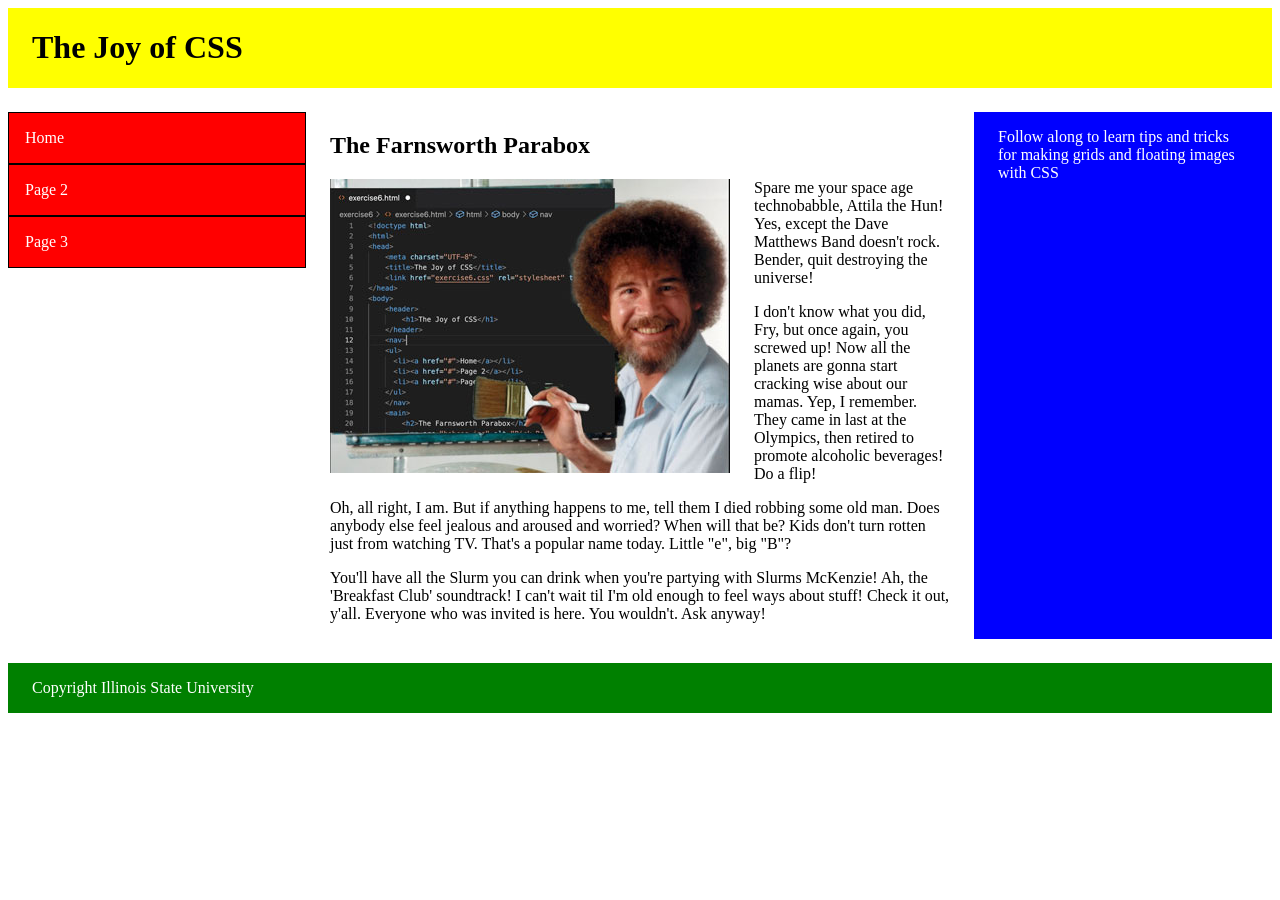
<file: exercise6.html>
<!doctype html>
<html>
<head>
	<meta charset="UTF-8">
	<title>The Joy of CSS</title>
	<link href="exercise6.css" rel="stylesheet" type="text/css">
</head>
<body>
	<header>
		<h1>The Joy of CSS</h1>
	</header>
	<nav>
    <ul>
      <li><a href="#">Home</a></li>
      <li><a href="#">Page 2</a></li>
      <li><a href="#">Page 3</a></li>
    </ul>
	</nav>
	<main>
		<h2>The Farnsworth Parabox</h2>
		<img src="bobcss.jpg" alt="Bob" />
		<p>Spare me your space age technobabble, Attila the Hun! Yes, except the Dave Matthews Band doesn't rock. Bender, quit destroying the universe!</p>
		<p>I don't know what you did, Fry, but once again, you screwed up! Now all the planets are gonna start cracking wise about our mamas. Yep, I remember. They came in last at the Olympics, then retired to promote alcoholic beverages! Do a flip!</p>
		<p>Oh, all right, I am. But if anything happens to me, tell them I died robbing some old man. Does anybody else feel jealous and aroused and worried? When will that be? Kids don't turn rotten just from watching TV. That's a popular name today. Little "e", big "B"?</p>
		<p>You'll have all the Slurm you can drink when you're partying with Slurms McKenzie! Ah, the 'Breakfast Club' soundtrack!  I can't wait til I'm old enough to feel ways about stuff! Check it out, y'all. Everyone who was invited is here. You wouldn't. Ask anyway!</p>
	</main>
	<aside>
		<p>Follow along to learn tips and tricks for making grids and floating images with CSS</p>
	</aside>
	<footer>
    <p>Copyright Illinois State University</p>
	</footer>
</body>
</html>
</file>
<file: exercise6.css>
body {
  display: grid;
  grid-template-columns: repeat(12, 1fr);
  grid-column-gap: 24px;
  grid-row-gap: 24px;
}

header {
  grid-column: span 12;
  background-color: yellow;
  padding-left: 24px;
}

nav {
  grid-column: span 3;
}

nav ul {
  list-style-type: none;
  margin: 0;
  padding: 0;
}

nav li {
}

nav li a {
  display: block;
  background-color: red;
  border: 1px solid black;
  padding: 1em;
  color: white;
  text-decoration: none;
}

main {
  grid-column: span 6;
}

main img {
  float: left;
  margin-right: 24px;
  margin-bottom: 24px;
}

aside {
  grid-column: span 3;
  background-color: blue;
  color: white;
  padding: 24px;
  padding-top: 0;
}

footer {
  background-color: green;
  color: white;
  grid-column: span 12;
  padding-left: 24px;
}
</file>
